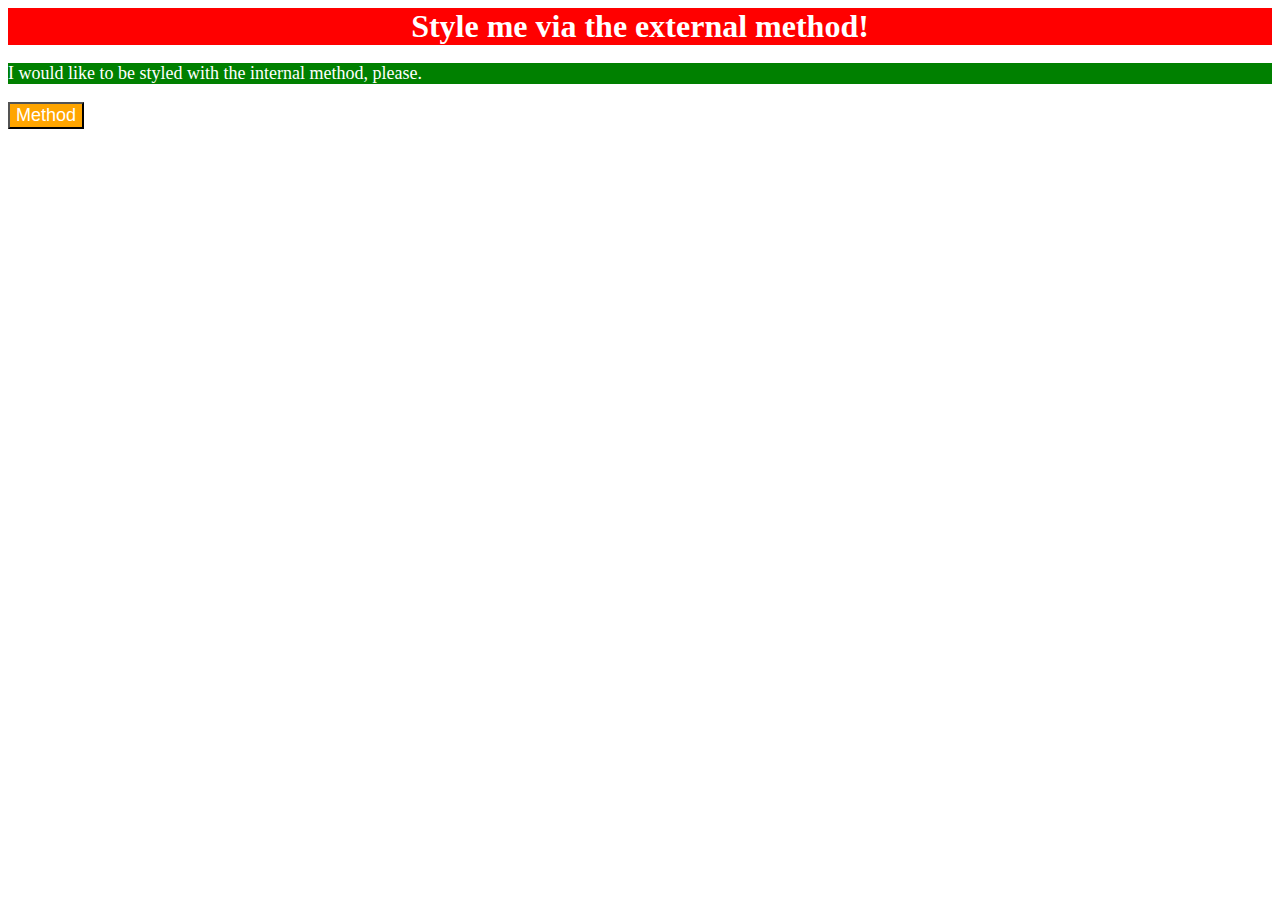
<file: foundations/01-css-methods/index.html>
<!DOCTYPE html>



<html lang="en">
<head>
  <meta charset="UTF-8">
  <meta http-equiv="X-UA-Compatible" content="IE=edge">
  <meta name="viewport" content="width=device-width, initial-scale=1.0">
  <title>Methods for Adding CSS</title>
  <link rel="stylesheet" href="styles.css"/>
  <style>
    p{
      background-color: green;
      color: white;
      font-size: 18px;
    }
</style>
</head>
<body>
  <div>Style me via the external method!</div>
  <p>I would like to be styled with the internal method, please.</p>
  <button style="background-color: orange; color: white; font-size: 18px;">Method</button>
</body>
</html>
</file>
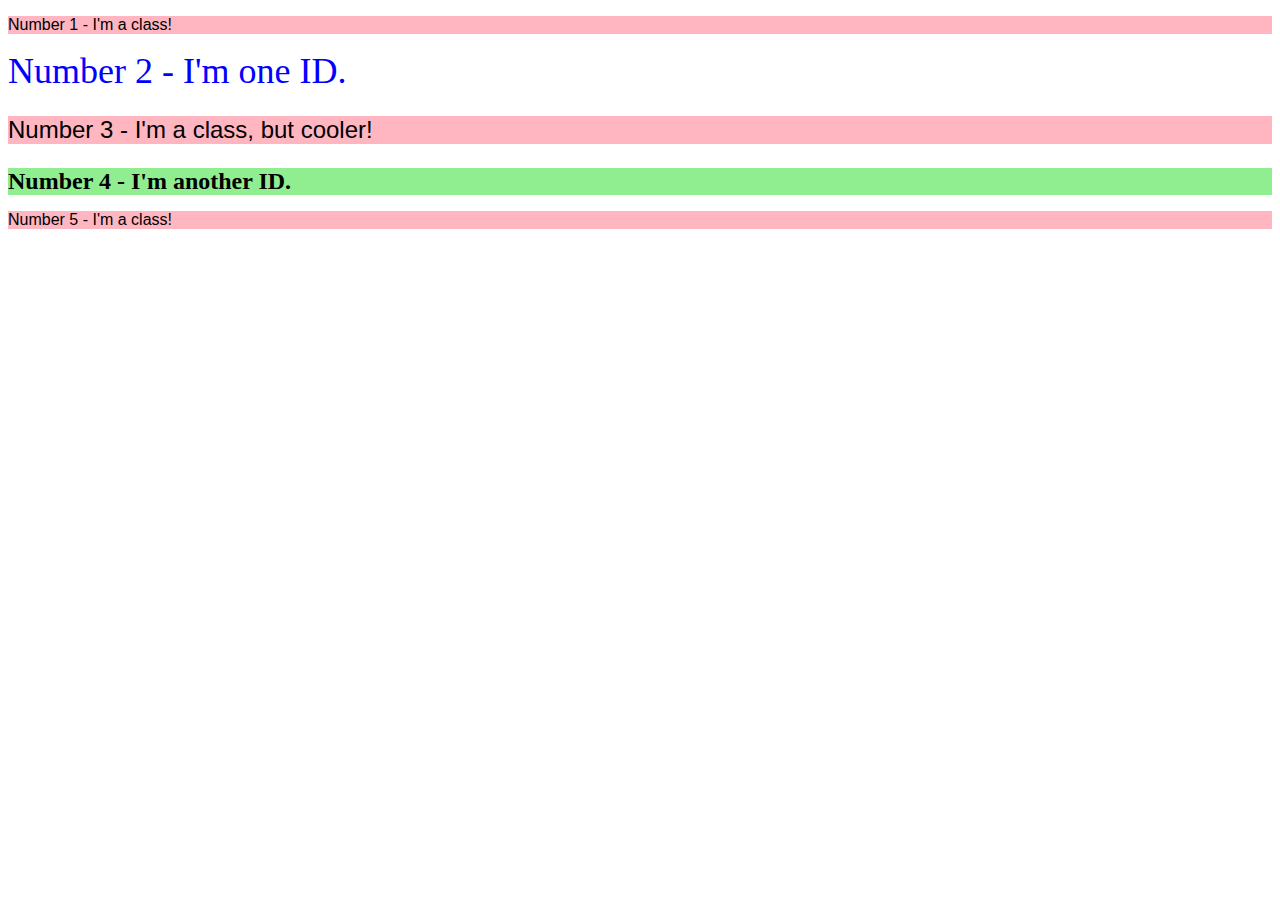
<file: foundations/02-class-id-selectors/index.html>
<!DOCTYPE html>
<html lang="en">
<head>
  <meta charset="UTF-8">
  <meta http-equiv="X-UA-Compatible" content="IE=edge">
  <meta name="viewport" content="width=device-width, initial-scale=1.0">
  <title>Class and ID Selectors</title>
  <link rel="stylesheet" href="style.css">
</head>
<body>
  <p class="class1">Number 1 - I'm a class!</p>
  <div id="id1">Number 2 - I'm one ID.</div>
  <p class="class1 class2">Number 3 - I'm a class, but cooler!</p>
  <div id="id2">Number 4 - I'm another ID.</div>
  <p class="class1">Number 5 - I'm a class!</p>
</body>
</html>
</file>
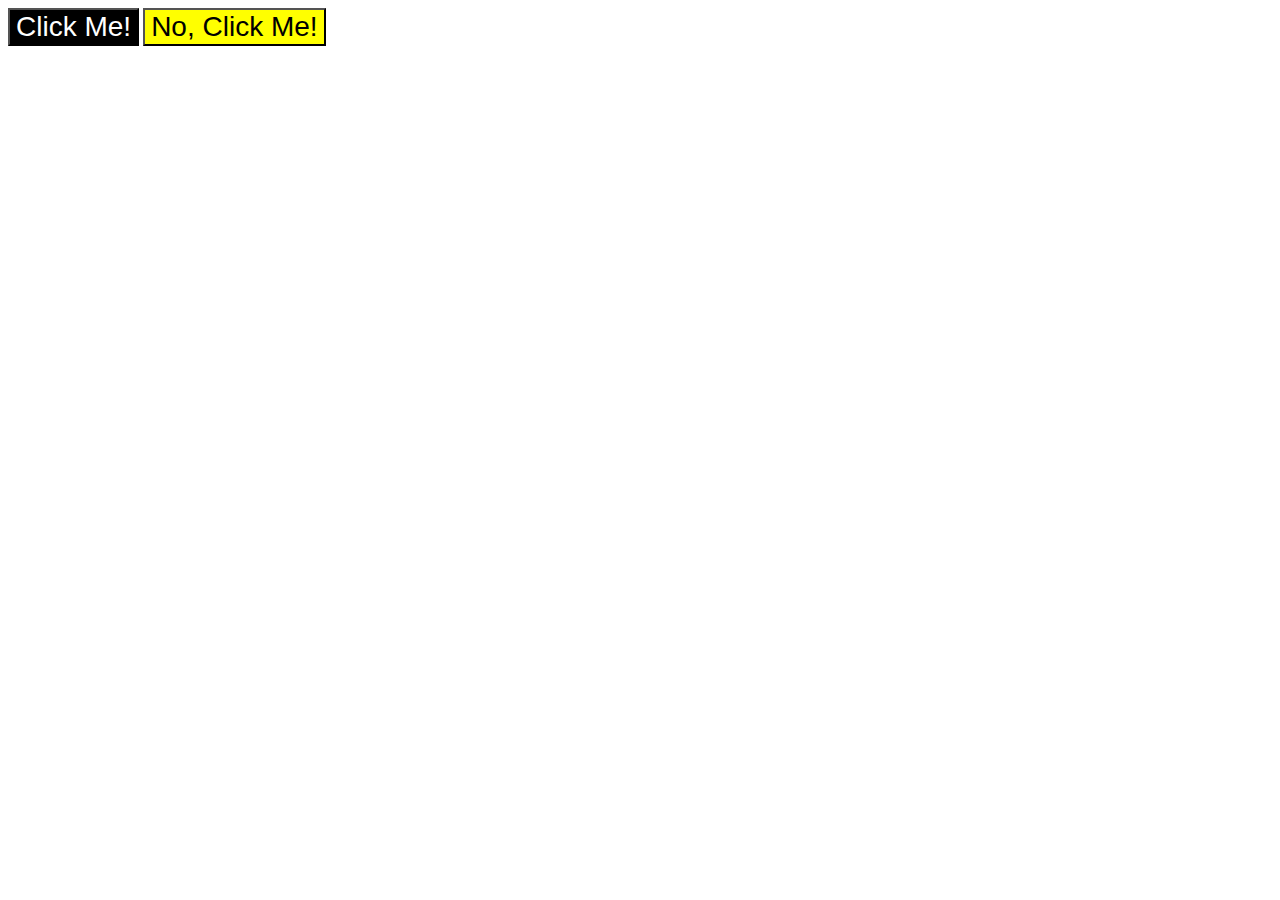
<file: foundations/03-grouping-selectors/index.html>
<!DOCTYPE html>
<html lang="en">
<head>
  <meta charset="UTF-8">
  <meta http-equiv="X-UA-Compatible" content="IE=edge">
  <meta name="viewport" content="width=device-width, initial-scale=1.0">
  <title>Grouping Selectors</title>
  <link rel="stylesheet" href="style.css">
</head>
<body>
  <button class="same unique1">Click Me!</button>
  <button class="same unique2">No, Click Me!</button>
</body>
</html>
</file>
<file: foundations/01-css-methods/styles.css>
div{
    background-color: red;
    color: white;
    font-size: 32px;
    font-weight: bold;
    text-align: center;

}
</file>
<file: foundations/02-class-id-selectors/style.css>
.class1{
    background-color: #ffb6c1;
    font-family: Verdana, sans-serif;
}
#id1{
    color:#0000ff;
    font-size: 36px;
}
.class2{
    font-size: 24px;
}
#id2{
    background-color: #90ee90;
    font-size: 24px;
    font-weight: bold;
}
</file>
<file: foundations/03-grouping-selectors/style.css>
.same{
    font-size: 28px;
    font-family: Helvetica, sans-serif;
}

.unique1{
    color: white;
    background-color: black;

}

.unique2{
    background-color: yellow;
}
</file>
